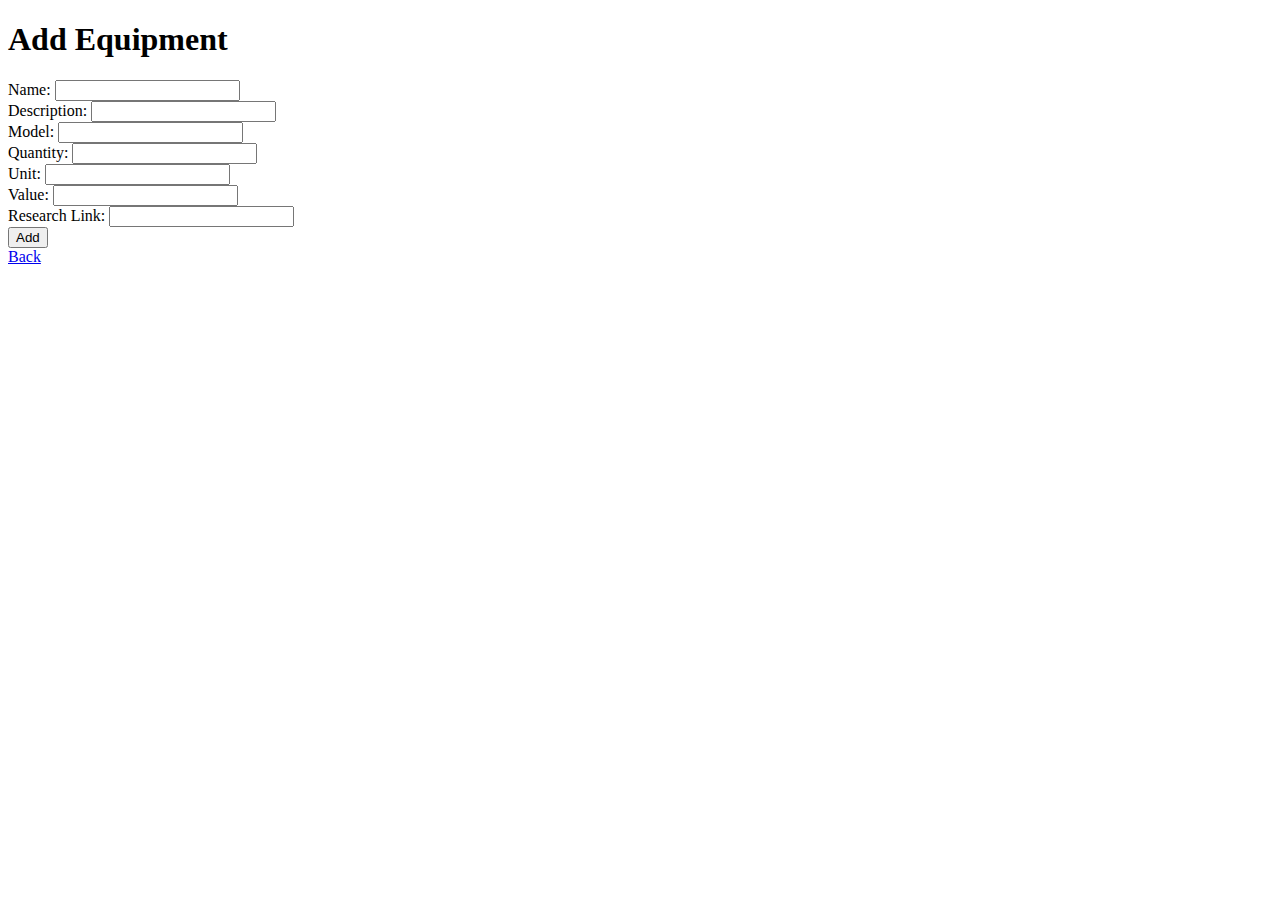
<file: Orcamento/templates/add_equipment.html>
<!DOCTYPE html>
<html lang="en">
<head>
    <meta charset="UTF-8">
    <title>Add Equipment</title>
</head>
<body>
    <h1>Add Equipment</h1>
    <form method="POST">
        <label for="name">Name:</label>
        <input type="text" name="name" required>
        <br>
        <label for="description">Description:</label>
        <input type="text" name="description" required>
        <br>
        <label for="model">Model:</label>
        <input type="text" name="model" required>
        <br>
        <label for="quantity">Quantity:</label>
        <input type="number" name="quantity" required>
        <br>
        <label for="unit">Unit:</label>
        <input type="text" name="unit" required>
        <br>
        <label for="value">Value:</label>
        <input type="number" step="0.01" name="value" required>
        <br>
        <label for="research_link">Research Link:</label>
        <input type="url" name="research_link">
        <br>
        <button type="submit">Add</button>
    </form>
    <a href="{{ url_for('index') }}">Back</a>
</body>
</html>
</file>
